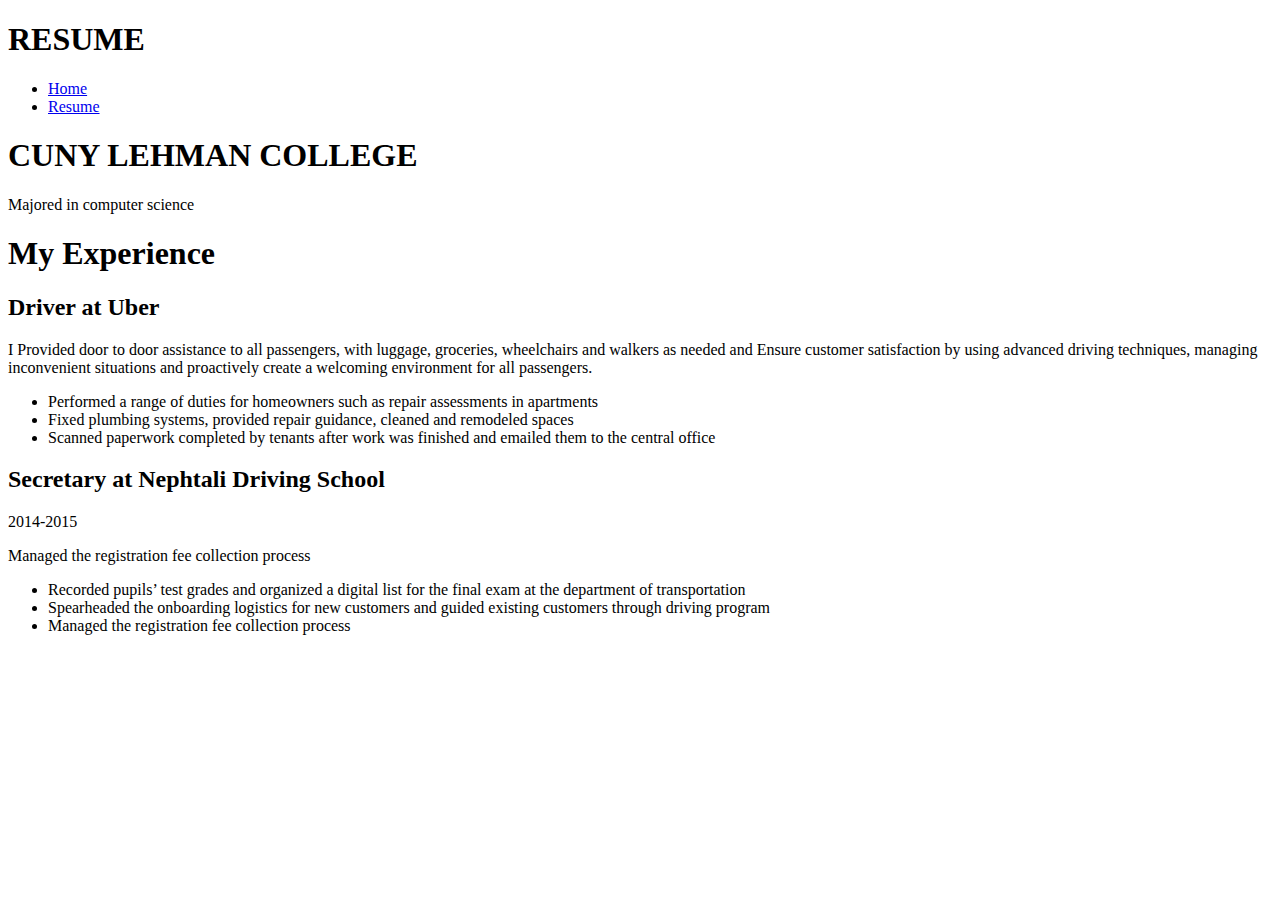
<file: Module_1_What is code/Module_3_HTML/resume.html>
<!DOCTYPE html>
<html>
<head>

	<title>Resume</title>

</head>
<body>
	<div class="banner">
		<div class="title">

			<h1>RESUME</h1>
			
		</div>
		<div class="nav">
			<ul>
				<li><a href="index.html">Home</a></li>
				<li><a href="resume.html">Resume</a></li>

			</ul>
		</div>
	<div class="jobs">
	</div>
	<div class="education">
		<h1>CUNY LEHMAN COLLEGE</h1>
		<p>Majored in computer science</p>
	</div>
<div class="jobs">
	<h1>My Experience</h1>
	<div class="job">
	<h2>Driver at Uber</h2>

	<p class="date"2017-present></p>
	<p class="desc">I Provided door to door assistance to all passengers, with luggage, groceries, wheelchairs and walkers as needed
		and Ensure customer satisfaction by using advanced driving techniques, managing inconvenient situations and proactively create a
        welcoming environment for all passengers.
    <ul class="duties">
    	<li>Performed a range of duties for homeowners such as repair assessments in apartments </li>
    	<li>Fixed plumbing systems, provided repair guidance, cleaned and remodeled spaces</li>
    	<li>Scanned paperwork completed by tenants after work was finished and emailed them to the central office</li>
    </ul>
</div>
<div class="job">
<h2>Secretary at Nephtali Driving School</h2>	
<p class="date">2014-2015</p>
<p class="desc">Managed the registration fee collection process</p>
<ul class="duties">
	<li>Recorded pupils’ test grades and organized a digital list for the final exam at the department of transportation</li>
	<li>Spearheaded the onboarding logistics for new customers and guided existing customers through driving program</li>
	<li>Managed the registration fee collection process</li>
   </ul>
 </div>

</body>
</html>
</file>
